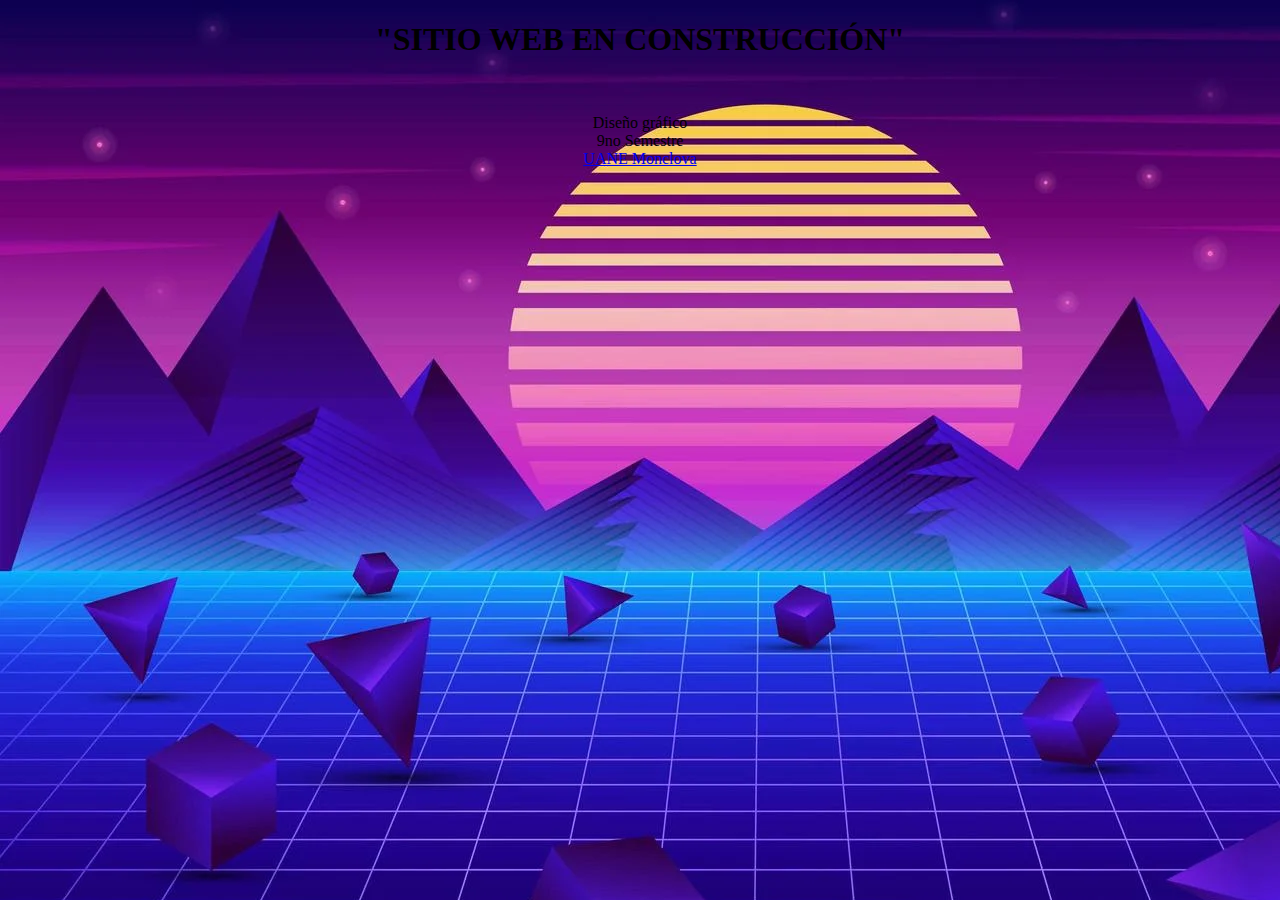
<file: index.html>
<!doctype html>
<html>
<head>
<meta charset="utf-8">
<title>index</title>
<link href="css/hojaestiloweb.css" rel="stylesheet" type="text/css">
</head>

<body>
<center><h1>"SITIO WEB EN CONSTRUCCIÓN"</h1></center>
<br>

<div id="piePagina" align="center">
<p>Diseño gráfico</br>
9no Semestre</br>
<a href="https://www.uane.edu.mx/">UANE Monclova</a>
</p>
</div>
</body>
</html>
</file>
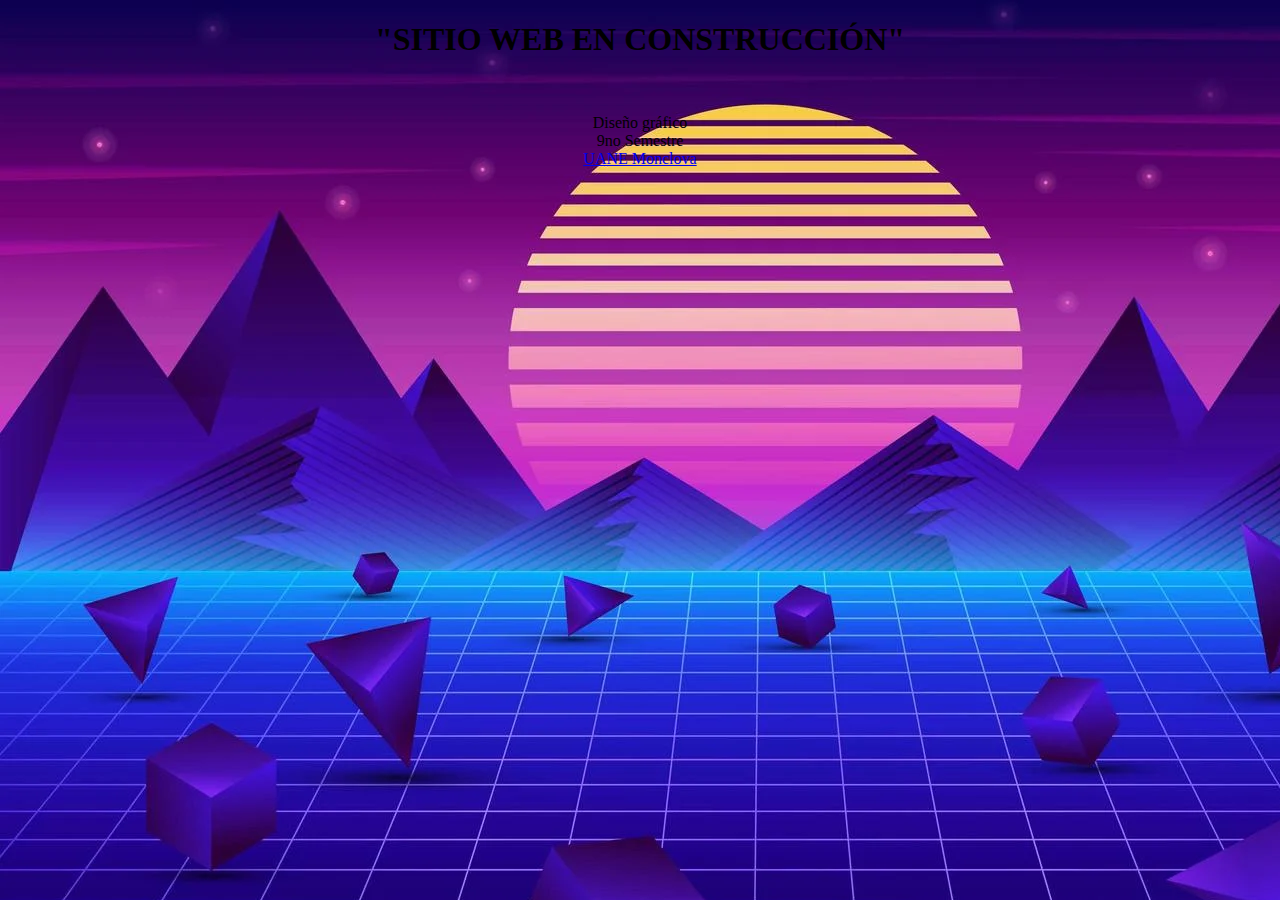
<file: Mi Sitio Web.html>
<!doctype html>
<html>
<head>
<meta charset="utf-8">
<title>Mi Sitio Web</title>
<link href="css/hojaEstiloWeb.css" rel="stylesheet" type="text/css">
</head>

<body>
<center><h1>"SITIO WEB EN CONSTRUCCIÓN"</h1></center>
<br>

<div id="piePagina" align="center">
<p>Diseño gráfico</br>
9no Semestre</br>
<a href="https://www.uane.edu.mx/">UANE Monclova</a>
</p>
</div>
</body>
</html>
</file>
<file: css/hojaestiloweb.css>
@charset "utf-8";
/* CSS Document */

h1{
text-align: center;
}

body{
background-image: url("../img/retrofondo.jpg");
widht: 1980px;
}

p{
text-align: center;
}

.piePagina{
text-align: center;
padding-left: 350px;
}
</file>
<file: css/hojaEstiloWeb.css>
@charset "utf-8";
/* CSS Document */

h1{
text-align: center;
}

body{
background-image: url("../img/retrofondo.jpg");
widht: 1980px;
}

p{
text-align: center;
}

.piePagina{
text-align: center;
padding-left: 350px;
}
</file>
